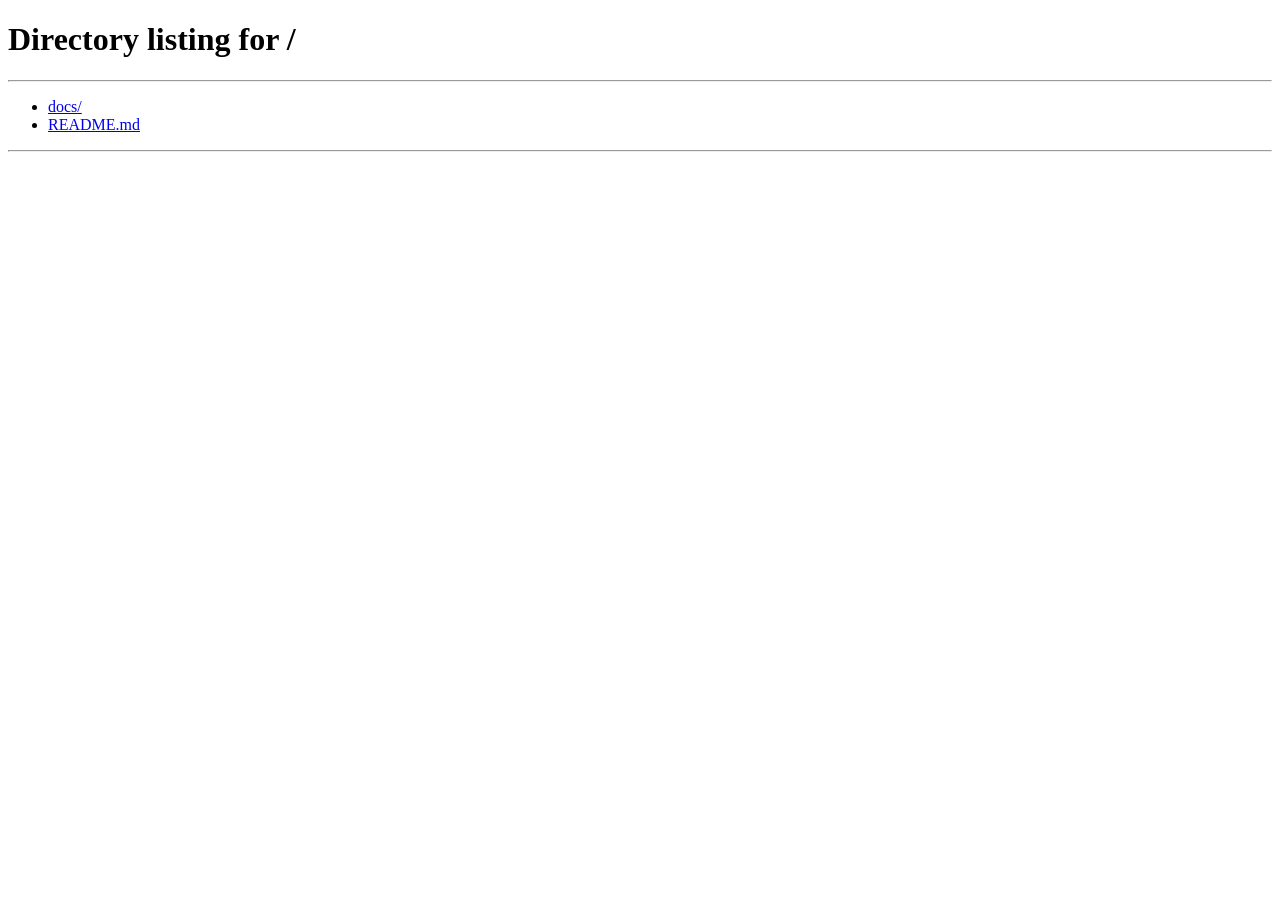
<file: docs/work/allowance/index.html>
<!DOCTYPE html>
<html lang="en">
<head>
  <meta charset="UTF-8">
  <meta name="viewport" content="width=device-width, initial-scale=1.0">
  <title>Josiah Yule</title>
  <link rel="canonical" href="https://www.josiahyule.ca/">
  <meta name="robots" content="noindex">
  <meta http-equiv="refresh" content="0; url=/#work">
  <script>location.replace('/#work');</script>
</head>
<body>
  <p>This page has moved. <a href="/#work">View the work</a>.</p>
</body>
</html>
</file>
